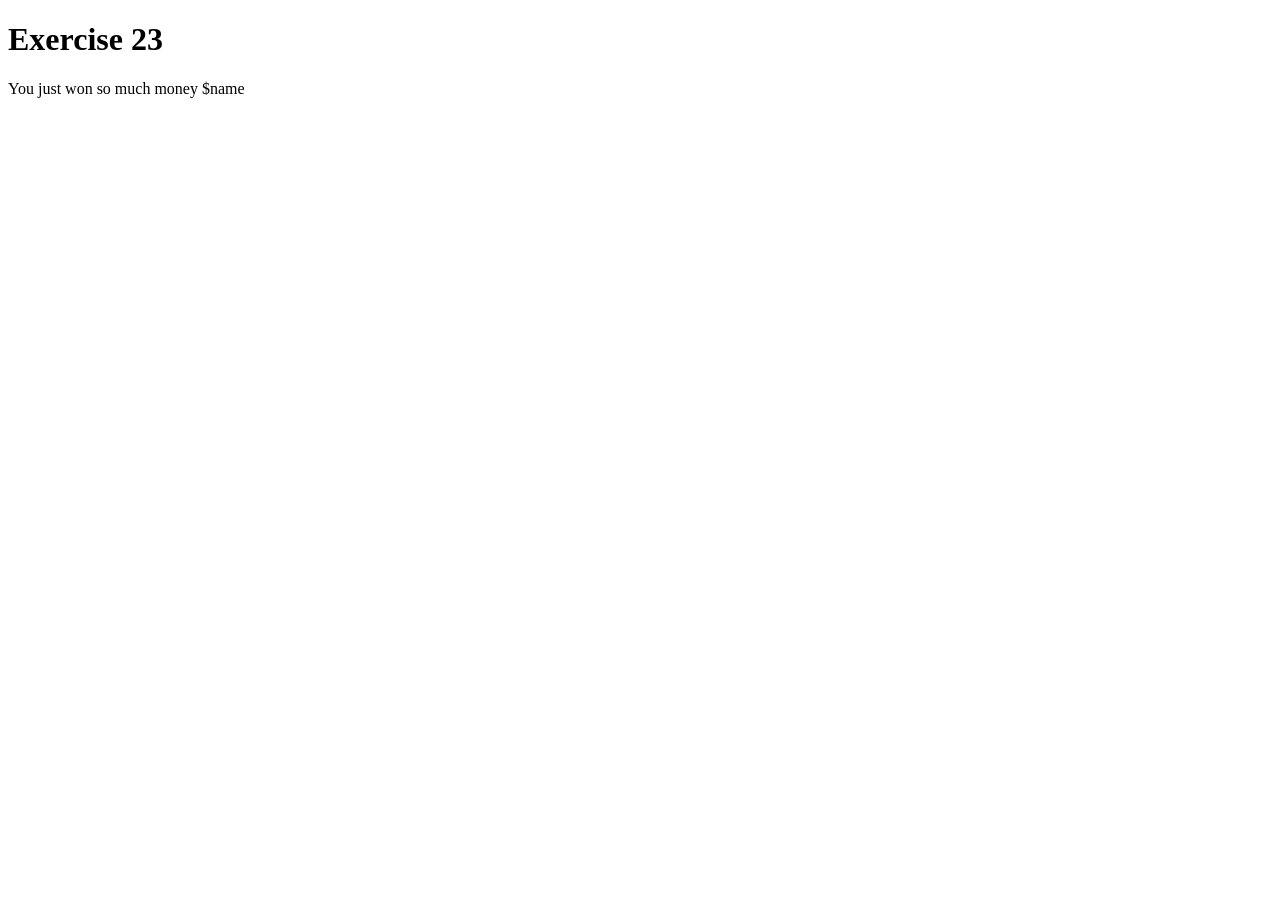
<file: Exercise_23/index.html>
<!DOCTYPE html>
<html lang="en">
<head>
    <meta charset="UTF-8">
    <meta http-equiv="X-UA-Compatible" content="IE=edge">
    <meta name="viewport" content="width=device-width, initial-scale=1.0">
    <title>Exercise 23</title> 
</head>
    <body>
        <h1>Exercise 23</h1>  
        You just won so much money $name 
    </body>
</html>
</file>
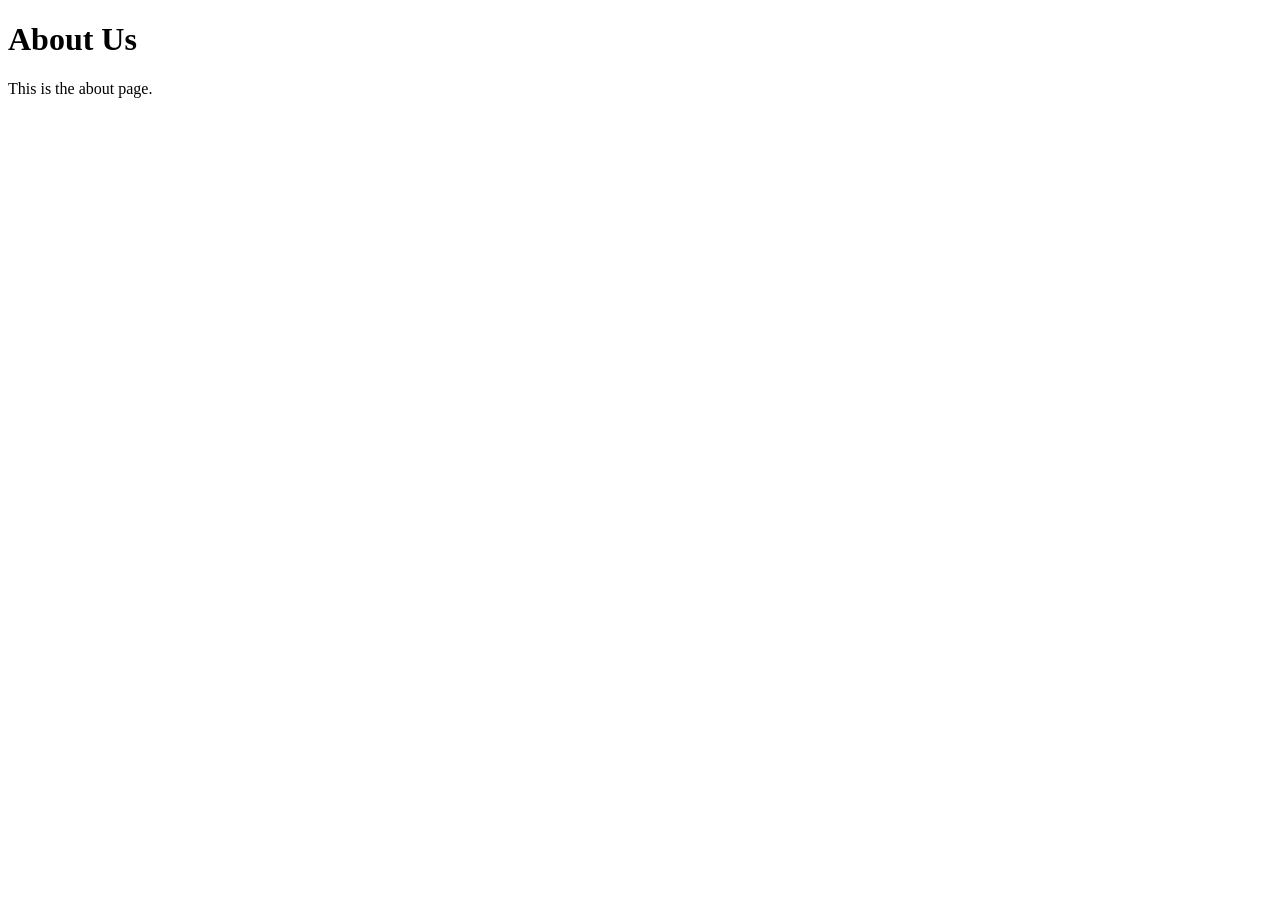
<file: Exercise_28/web_server/templates/about.html>
<!DOCTYPE html>
<html lang="en">
    
<head>
    <meta charset="UTF-8">
    <meta name="viewport" content="width=device-width, initial-scale=1.0">
    <title>About Us</title>
    <link rel="icon" type="image/x-icon" href="./favicon.ico">
</head>
<body>
    <h1>About Us</h1>
    <p>This is the about page.</p>
</body>
</html>
</file>
